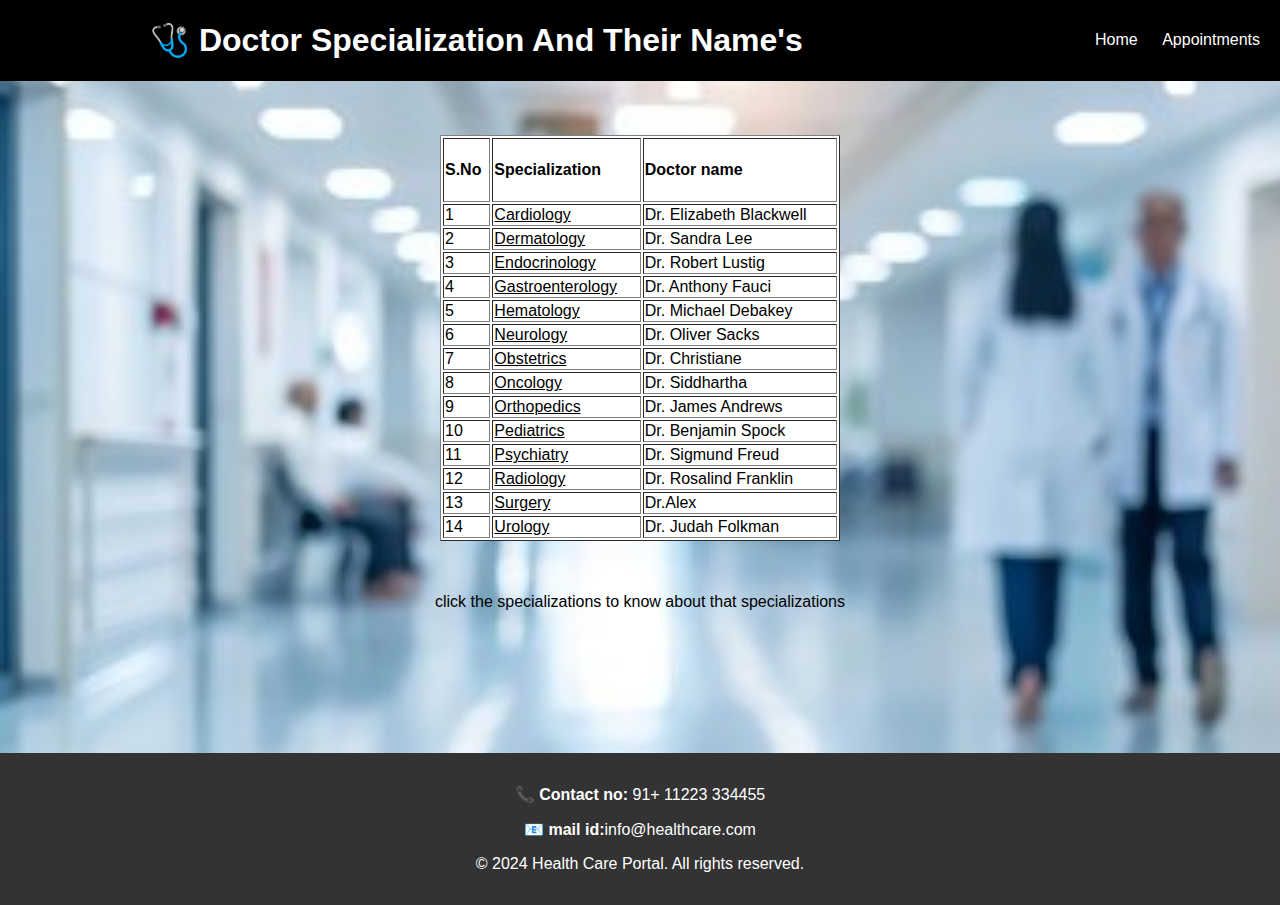
<file: doctor.html>
<!DOCTYPE html>
<html lang="en">
    <head>
        <meta charset="UTF-8">
            <meta name="viewport" content="width=device-width, initial-scale=1.0">
            <link rel="icon" href="https://img.icons8.com/?size=48&id=rBh1fuOC6Bjx&format=png" />
            <title>Health Care </title>
            <link rel="stylesheet" href="styles.css">
            <style>
                body {
                    background-image: url('blur.jpg');
                    background-size: cover;
                    background-repeat: no-repeat;
                    background-attachment: fixed;
                }
                a {
                    color: black;
                    }
            </style>
    </head>
    <body>
        <header>
            <h1>🩺 Doctor Specialization And Their Name's</h1>

        <nav>
            <ul>
                <li><a href="index.html">Home</a></li>
                <li><a href="project2.html">Appointments</a></li>
            </ul>
        </nav>
        </header>
        <div><br><br><br>
<table border="1" align="center"style="width: 400px;" style="height: 300;" bgcolor="white">
    <tr>
        <td><h4><b>S.No</b></h4></td><td><h4><b>Specialization</b></h4></td><td><h4><b>Doctor name</b></h4></td>
    </tr>
    <tr>
        <td>1</td><td><a href="https://www.google.com/search?client=firefox-b-e&q=Cardiology&dlnr=1&sei=RpTlZYjNL6GMnesPioOs2Ac">Cardiology</a></td>  <td> Dr. Elizabeth Blackwell</td>
    </tr>
    <tr>
        <td>2</td> <td><a href="https://www.google.com/search?q=Dermatology&client=firefox-b-e&sca_esv=231e97aa2d205226&sca_upv=1&ei=TZTlZZuVGrmaseMP5ZyCwA8&ved=0ahUKEwjb76nRpdqEAxU5TWwGHWWOAPgQ4dUDCBA&uact=5&oq=Dermatology&gs_lp=[base64]&sclient=gws-wiz-serp">Dermatology</a></td> <td> Dr. Sandra Lee</td>
    </tr>
    <tr>
        <td>3</td> <td><a href="https://www.google.com/search?q=Endocrinology&client=firefox-b-e&sca_esv=231e97aa2d205226&sca_upv=1&ei=35XlZYLjMdmYseMP6s-76AM&ved=0ahUKEwjCzpmRp9qEAxVZTGwGHernDj0Q4dUDCBA&uact=5&oq=Endocrinology&gs_lp=[base64]&sclient=gws-wiz-serp">Endocrinology</a></td> <td> Dr. Robert Lustig</td>
    </tr>
    <tr>
        <td>4</td> <td><a href="https://www.google.com/search?q=Gastroenterology&client=firefox-b-e&sca_esv=231e97aa2d205226&sca_upv=1&ei=IJblZZXYIbL7seMP_5q6mAU&ved=0ahUKEwiV6Iiwp9qEAxWyfWwGHX-NDlMQ4dUDCBA&uact=5&oq=Gastroenterology&gs_lp=[base64]&sclient=gws-wiz-serp">Gastroenterology</a></td> <td>Dr. Anthony Fauci</td>
    </tr>
    <tr>
        <td>5</td> <td><a href="https://www.google.com/search?q=Hematology&client=firefox-b-e&sca_esv=231e97aa2d205226&sca_upv=1&ei=WJblZfj0PNSanesP_5uW6Ao&ved=0ahUKEwj4gP7Kp9qEAxVUTWcHHf-NBa0Q4dUDCBA&uact=5&oq=Hematology&gs_lp=[base64]&sclient=gws-wiz-serp">Hematology</a></td> <td> Dr. Michael Debakey</td>
    </tr>
    <tr>
        <td>6</td> <td><a href="https://www.google.com/search?client=firefox-b-e&sca_esv=231e97aa2d205226&sca_upv=1&q=Neurology&spell=1&sa=X&ved=2ahUKEwjq75f7p9qEAxUPWGwGHfnhABUQBSgAegQIBxAC&biw=1600&bih=775&dpr=1">Neurology</a></td> <td>  Dr. Oliver Sacks</td>
    </tr>
    <tr>
        <td>7</td> <td><a href="https://www.google.com/search?q=Obstetrics&client=firefox-b-e&sca_esv=231e97aa2d205226&sca_upv=1&biw=1600&bih=775&ei=w5blZfDyC57NseMP_peEgAQ&ved=0ahUKEwiw4M_9p9qEAxWeZmwGHf4LAUAQ4dUDCBA&uact=5&oq=Obstetrics&gs_lp=[base64]&sclient=gws-wiz-serp">Obstetrics</a></td> <td> Dr. Christiane</td>
    </tr>
    <tr>
        <td>8</td> <td><a href="https://www.google.com/search?q=Oncology&client=firefox-b-e&sca_esv=231e97aa2d205226&sca_upv=1&biw=1600&bih=775&ei=55blZayHDrCgnesPy9WdoA8&ved=0ahUKEwjslueOqNqEAxUwUGcHHctqB_QQ4dUDCBA&uact=5&oq=Oncology&gs_lp=[base64]&sclient=gws-wiz-serp">Oncology</a></td> <td> Dr. Siddhartha</td>
    </tr>
    <tr>
        <td>9</td> <td><a href="https://www.google.com/search?q=Orthopedics&client=firefox-b-e&sca_esv=231e97aa2d205226&sca_upv=1&ei=G5XlZbC6OufaseMPhbWj0AY&ved=0ahUKEwjws-ezptqEAxVnbWwGHYXaCGoQ4dUDCBA&uact=5&oq=Orthopedics&gs_lp=[base64]&sclient=gws-wiz-serp&dlnr=1&sei=mpflZbipOvTcseMPsdS8qAE">Orthopedics</a></td> <td> Dr. James Andrews</td>
    </tr>
    <tr>
        <td>10</td> <td><a href="https://www.google.com/search?q=Pediatrics&client=firefox-b-e&sca_esv=231e97aa2d205226&sca_upv=1&ei=pZflZe_UOt6XseMPjcCByAk&ved=0ahUKEwivu-DpqNqEAxXeS2wGHQ1gAJkQ4dUDCBA&uact=5&oq=Pediatrics&gs_lp=[base64]&sclient=gws-wiz-serp">Pediatrics</a></td> <td>Dr. Benjamin Spock</td>
    </tr>
    <tr>
        <td>11</td> <td><a href="https://www.google.com/search?q=Psychiatry&client=firefox-b-e&sca_esv=231e97aa2d205226&sca_upv=1&ei=R5jlZe6lOd3LseMP57GSsAk&ved=0ahUKEwiu5f62qdqEAxXdZWwGHeeYBJYQ4dUDCBA&uact=5&oq=Psychiatry&gs_lp=[base64]&sclient=gws-wiz-serp">Psychiatry</a></td> <td> Dr. Sigmund Freud</td>
    </tr>
    <tr>
        <td>12</td> <td><a href="https://www.google.com/search?q=Radiology&client=firefox-b-e&sca_esv=231e97aa2d205226&sca_upv=1&ei=bpjlZYmhI6OcseMPyta7mA8&ved=0ahUKEwiJkLXJqdqEAxUjTmwGHUrrDvMQ4dUDCBA&uact=5&oq=Radiology&gs_lp=[base64]&sclient=gws-wiz-serp">Radiology</a></td> <td> Dr. Rosalind Franklin</td>
    </tr>
    <tr>
        <td>13</td> <td><a href="https://www.google.com/search?q=Surgery&client=firefox-b-e&sca_esv=231e97aa2d205226&sca_upv=1&ei=kZjlZfDmHPefseMPqu6G8Ag&ved=0ahUKEwiw84baqdqEAxX3T2wGHSq3AY4Q4dUDCBA&uact=5&oq=Surgery&gs_lp=[base64]&sclient=gws-wiz-serp">Surgery</a></td> <td>Dr.Alex</td>
    </tr>
    <tr>
        <td>14</td> <td><a href="https://www.google.com/search?q=Urology&client=firefox-b-e&sca_esv=231e97aa2d205226&sca_upv=1&ei=r5jlZYSpLfOOnesP9pe_0Ac&ved=0ahUKEwjEvL7oqdqEAxVzR2cHHfbLD3oQ4dUDCBA&uact=5&oq=Urology&gs_lp=[base64]&sclient=gws-wiz-serp">Urology</a></td> <td>Dr. Judah Folkman</td>
    </tr>

</div>
</table><br><br>
<CENTER>
<p>click the specializations to know about that specializations</p></CENTER>
<br><br><br><br>
<br><br><br><footer>
    <p><b>📞  Contact no:</b> 91+ 11223 334455</p>
    <p><b>📧  mail id:</b>info@healthcare.com</p>
    <p>&copy; 2024 Health Care Portal. All rights reserved.</p>
</footer>
</body>
 </html>
</file>
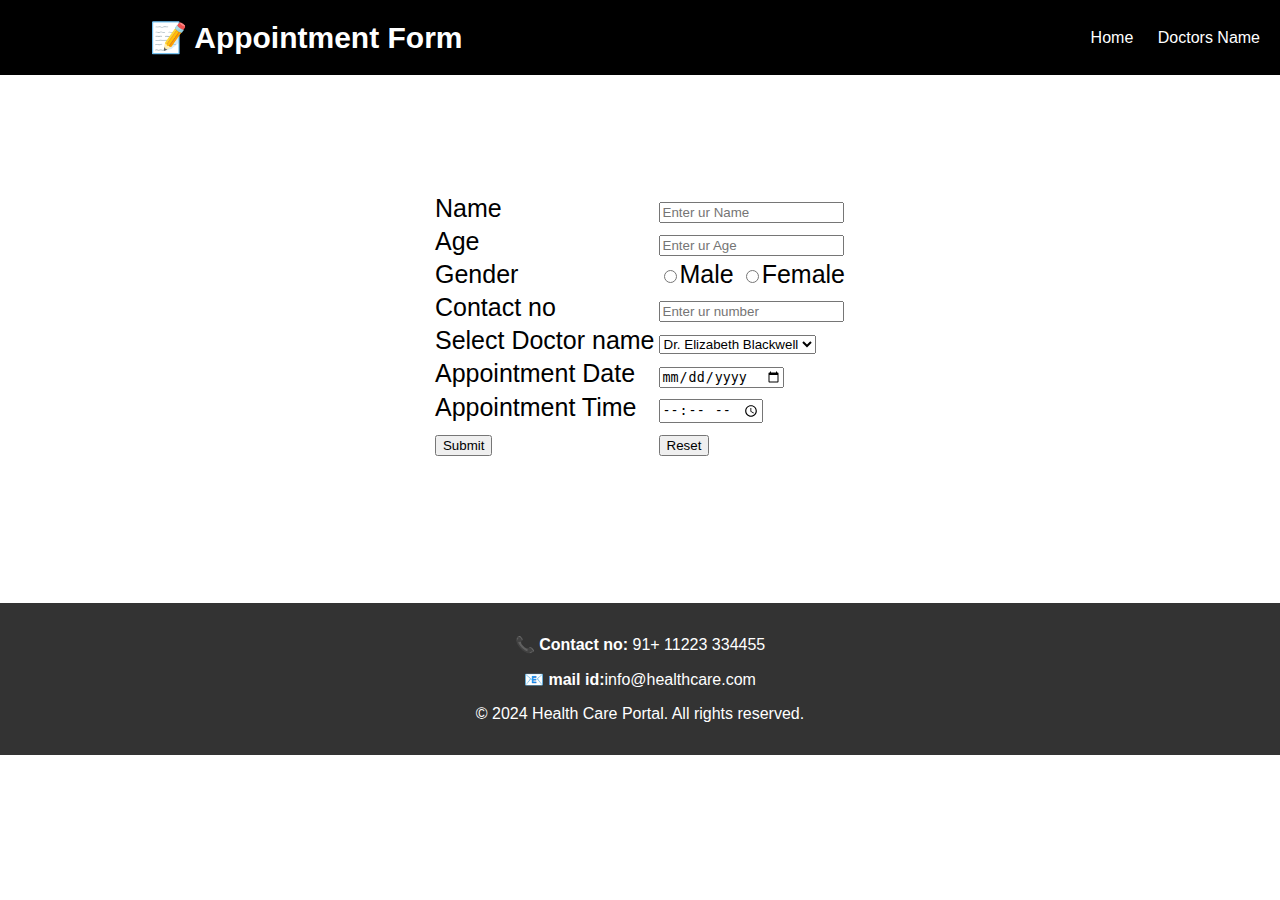
<file: project2.html>
<!DOCTYPE html>
<html lang="en">
    <head style="font-size: 16px;">
        <meta charset="UTF-8">
            <meta name="viewport" content="width=device-width, initial-scale=1.0">
            <link rel="icon" href="https://img.icons8.com/?size=48&id=rBh1fuOC6Bjx&format=png" />
            <title>Health Care </title>
            <link rel="stylesheet" href="styles.css">
    </head>
    <body >
        <center>
    <header >
        <h1 style="font-size: 30px;">📝 Appointment Form</h1>
        <nav>
            <ul>
                 <li><a href="index.html">Home</a></li>
                 <li><a href="doctor.html">Doctors Name</a></li>
            </ul>
        </nav></header>
    <section style="font-size: 25px;"><BR><BR>
        <form>
            <table>
                <tr>
                    <td>Name</td> <td><input type="text" placeholder="Enter ur Name"></td>
                </tr><br>
                <tr>
                    <td>Age</td> <td><input type="number" placeholder="Enter ur Age"> </td>
                </tr><br>
                <tr>
                    <td>Gender</td> <td><input type="radio" name="Gender">Male <input type="radio" name="Gender">Female</td>
                </tr>
                <tr>
                    <td>Contact no</td><td><input type="number" placeholder="Enter ur number"></td>
                </tr>
                <tr>
                   <td> Select Doctor name</td>
                   <td>
                    <select>
                        <option>Dr. Elizabeth Blackwell</option>
                        <option>Dr. Sandra Lee</option>
                        <option>Dr. Robert Lustig</option>
                        <option>Dr. Anthony Fauci</option>
                        <option>Dr. Michael DeBakey</option>
                        <option>Dr. Oliver Sacks</option>
                        <option>Dr. Christiane</option>
                        <option>Dr. Siddhartha</option>
                        <option>Dr. James Andrews</option>
                        <option>Dr. Benjamin Spock</option>
                        <option>Dr. Sigmund Freud</option>
                        <option>Dr. Rosalind Franklin</option>
                        <option>Dr. Alex</option>
                        <option>Dr. Judah Folkman</option>
                        </select>
                   </td>
                </tr>
                <tr>
                    <td>Appointment Date</td><td><input type="date" placeholder="Enter ur date"></td>
                </tr>
                <tr>
                    <td>Appointment Time</td> <td><input type="time"></td>
                </tr>
                <tr>
                    <td><input type="submit"></td><td><input type="reset"></td>
                </tr>
            </table>
        </form>
    </section><BR><BR><BR>
    <BR><BR><BR><BR><BR>
    <footer>
        <p><b>📞  Contact no:</b> 91+ 11223 334455</p>
        <p><b>📧 mail id:</b>info@healthcare.com</p>
        <p>&copy; 2024 Health Care Portal. All rights reserved.</p>
    </footer>
    </center>
    </body>
    </html>
</file>
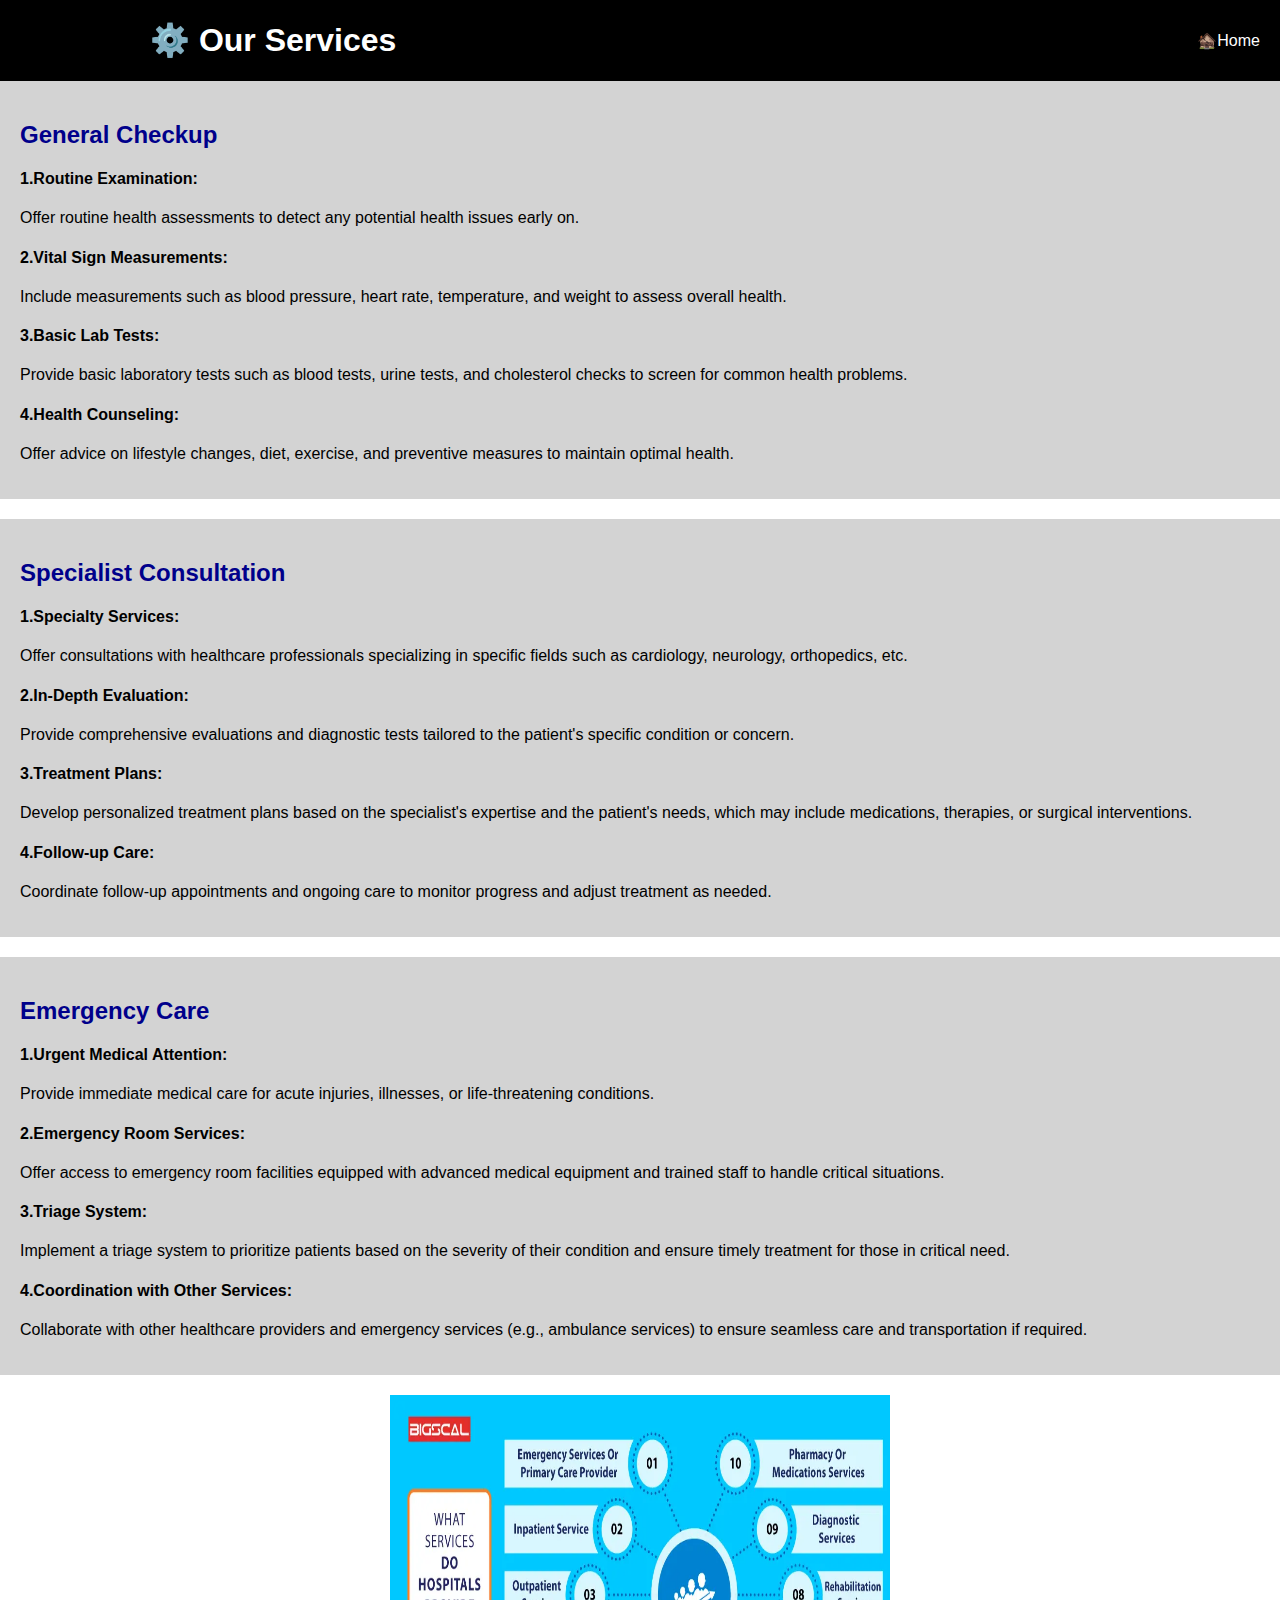
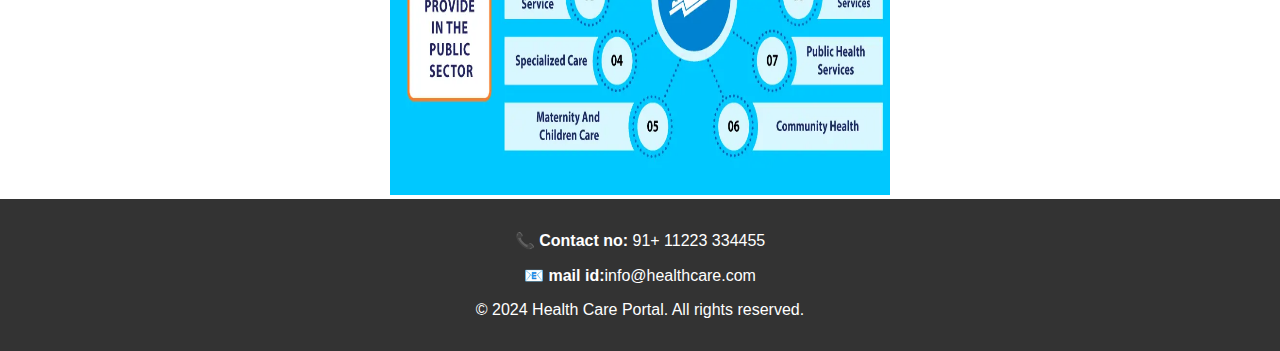
<file: services.html>
<!DOCTYPE html>
<html lang="en">
        <head>
            <meta charset="UTF-8">
            <meta name="viewport" content="width=device-width, initial-scale=1.0">
            <link rel="icon" href="https://img.icons8.com/?size=48&id=rBh1fuOC6Bjx&format=png" />
            <title>Health Care </title>
            <link rel="stylesheet" href="styles.css">
        </head>
        <body> 
            <header>
                <h1 style="text-align:right;">⚙️ Our Services</h1>
            <nav>
                <ul style="list-style-type:circle;">
                    <li><a href="index.html">🏚️Home</a></li>
                </ul>
            </nav>
        </header>
<section>
    <div class="service">
        <h2>General Checkup</h2>
        <h4><b>1.Routine Examination: </b></h5>
        <p>Offer routine health assessments to detect any potential health issues early on.</p>
        <h4><b>2.Vital Sign Measurements:</b></h4>
        <p>Include measurements such as blood pressure, heart rate, temperature, and weight to assess overall health.</p>
        <h4><b>3.Basic Lab Tests:</b></h4>
        <p>Provide basic laboratory tests such as blood tests, urine tests, and cholesterol checks to screen for common health problems.</p>
        <h4><b>4.Health Counseling:</b></h4>
        <p>Offer advice on lifestyle changes, diet, exercise, and preventive measures to maintain optimal health.</p>
    </div>
    <div class="service">
        <h2>Specialist Consultation</h2>
        <h4><b>1.Specialty Services: </b></h4>
        <p>Offer consultations with healthcare professionals specializing in specific fields such as cardiology, neurology, orthopedics, etc.</p>
        <h4><b>2.In-Depth Evaluation:</b></h4>
        <p>Provide comprehensive evaluations and diagnostic tests tailored to the patient's specific condition or concern.</p>
        <h4><b>3.Treatment Plans: </b></h4>
        <p>Develop personalized treatment plans based on the specialist's expertise and the patient's needs, which may include medications, therapies, or surgical interventions.</p>
        <h4><b>4.Follow-up Care:</b></h4>
        <p>Coordinate follow-up appointments and ongoing care to monitor progress and adjust treatment as needed.</p>
    </div>
    <div class="service">
        <h2>Emergency Care</h2>
        <h4><b>1.Urgent Medical Attention:</b></h4>
        <p>Provide immediate medical care for acute injuries, illnesses, or life-threatening conditions.</p>
        <h4><b>2.Emergency Room Services: </b></h4>
        <p>Offer access to emergency room facilities equipped with advanced medical equipment and trained staff to handle critical situations.</p>
        <h4><b>3.Triage System: </b></h4>
        <p> Implement a triage system to prioritize patients based on the severity of their condition and ensure timely treatment for those in critical need.</p>
        <h4><b>4.Coordination with Other Services:</b></h4>
        <p>Collaborate with other healthcare providers and emergency services (e.g., ambulance services) to ensure seamless care and transportation if required.</p>
    </div>
</section>
<center>
<image src="services1.webp" width="500px" height="400px"></iamge>
</center>
<section id="Contact">
            <footer>
                <p><b>📞 Contact no:</b> 91+ 11223 334455</p>
                <p><b>📧  mail id:</b>info@healthcare.com</p>
                <p>&copy; 2024 Health Care Portal. All rights reserved.</p>
            </footer>
        </section>
        </body>
</html>
</file>
<file: styles.css>
body {
    font-family: Arial, sans-serif;
    margin: 0;
    padding: 0;
}

header{
    display:flex;
    background-color: black;
    color: #fff;
    justify-content: space-between;
    align-items: center;
    }
    header h1{
        padding-left: 150px;
    }
    footer {
        
        background-color: #333;
        color: #fff;
        text-align: center;
        padding: 1rem 0;
        }


nav ul {
    COLOR: WHITE;
    list-style-type: none;
    margin: 0;
    padding: 0;
    text-align: center;
}

nav ul li {
    display: inline;
    margin-right: 20px;
}

nav ul li a {
    color: #fff;
    text-decoration: none;
}

main {
    padding: 20px;
}

#hero {
    background-image: url(doc.jpg);
    background-size: cotains;
    text-align: center;
    padding: 100px 0;
    background-color: #D3D3D3;
}

#hero h2  {
    color:darkblue;
    margin-bottom: 20px;
}
#hero p{
    color:black;
}

#services {
    margin-top: 50px;
}

.service {
    background-color: #D3D3D3;
    padding: 20px;
    margin-bottom: 20px;
}
.service h2{
    color: darkblue;
}

.service h3 {
    margin-bottom: 10px;
}
</file>
